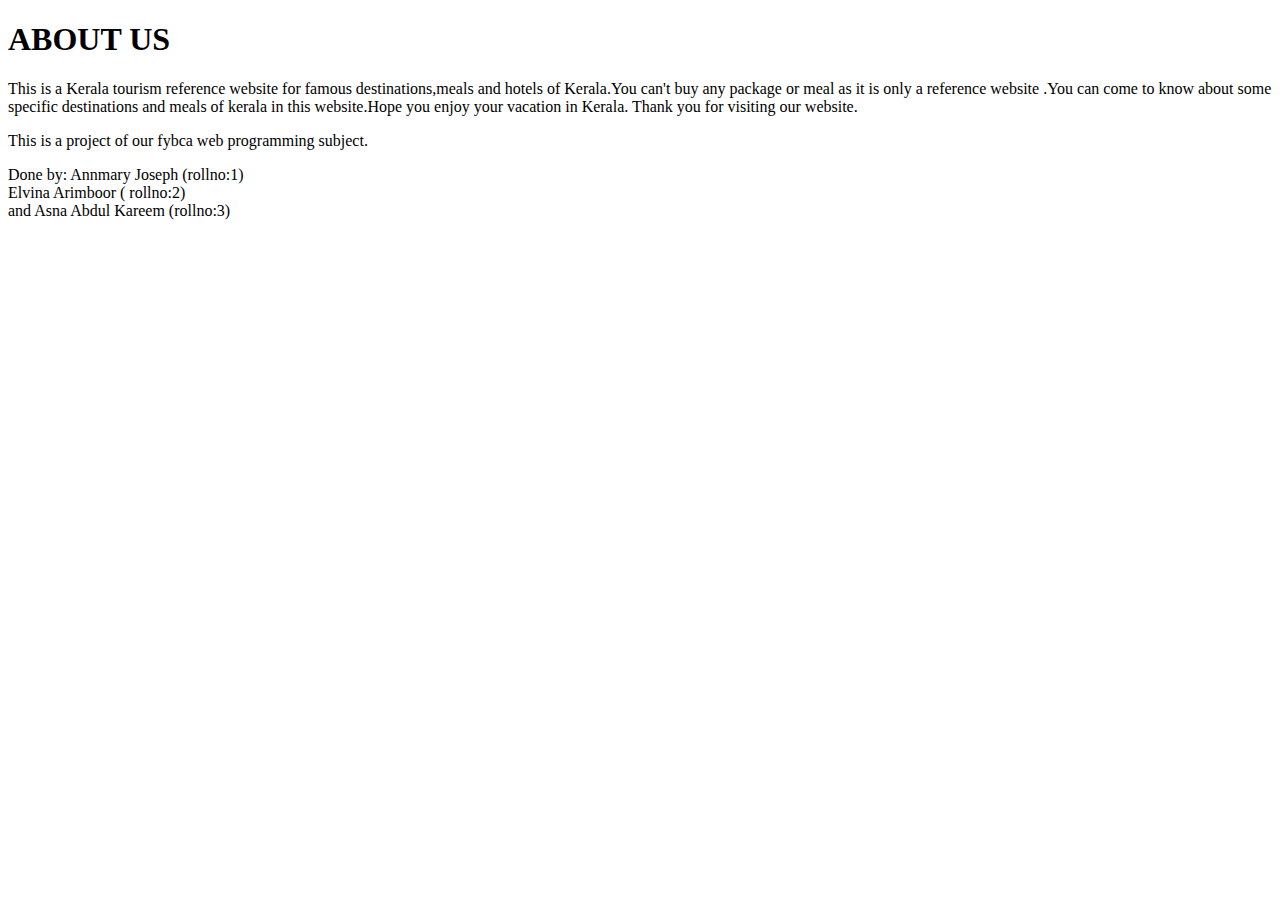
<file: about us.html>
<!DOCTYPE html>
<html>

<head>
    <title>about us</title>
</head>
<body><h1>ABOUT US</h1>
 <P>This is a Kerala tourism reference website for famous destinations,meals and hotels of Kerala.You can't buy any package or meal as it is only a reference website .You can come to know about some specific destinations and meals of kerala in this website.Hope you enjoy your vacation in Kerala. Thank you for visiting our website.</P>
<p>This is a project of our fybca web programming subject.</p>
<p>Done by: Annmary Joseph (rollno:1)<br>
           Elvina Arimboor ( rollno:2)<br>
          and Asna Abdul Kareem (rollno:3)
            
</p></body>
</html>
</file>
